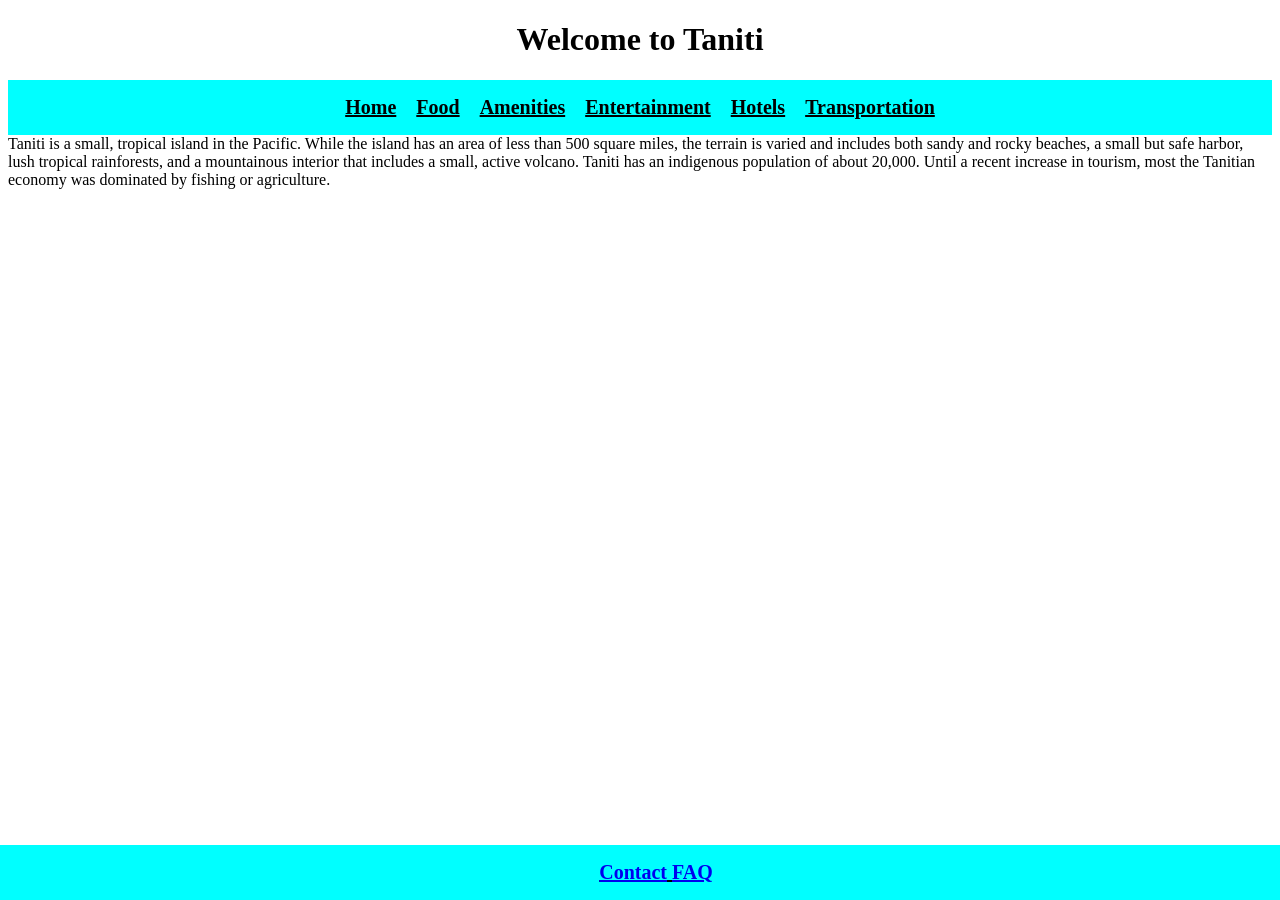
<file: index.html>
<!DOCTYPE html>
<html>
<head>
<title>Welcome To Taniti</title>
<link rel="stylesheet" href="styles.css">
</head>
<body>
<header>
    <h1 class="title">Welcome to Taniti</h1>
</header>
<nav class="navbar">
    <a href="index.html">Home</a>
    <a href="food.html">Food</a>
    <a href="amenities.html">Amenities</a>
    <a href="entertainment.html">Entertainment</a>
    <a href="hotels.html">Hotels</a>
    <a href="transportation.html">Transportation</a> 
</nav>
<main>
    <article>Taniti is a small, tropical island in the Pacific. While the island has an area of less than 500 square miles, the terrain is varied and includes both sandy and rocky beaches, a small but safe harbor, lush tropical rainforests, and a mountainous interior that includes a small, active volcano. Taniti has an indigenous population of about 20,000. Until a recent increase in tourism, most the Tanitian economy was dominated by fishing or agriculture.</article>
</main>
<footer class="navbarB">
    <a href="contact.html">Contact</a>
    <a href="faq.html">FAQ</a>
</footer>
</body>
</html>
</file>
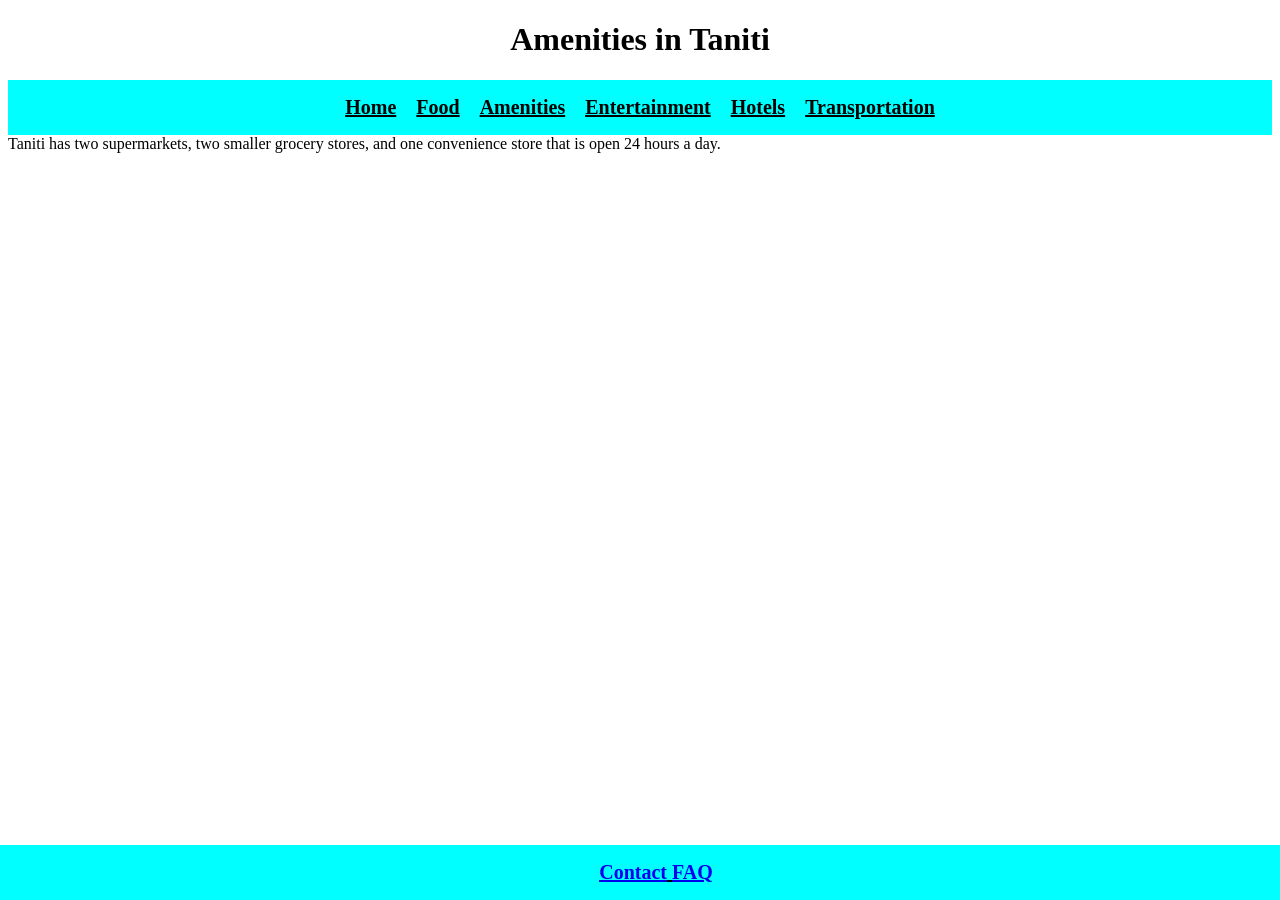
<file: amenities.html>
<!DOCTYPE html>
<html>
<head>
<title>Amenities in Taniti</title>
<link rel="stylesheet" href="styles.css">
</head>
<body>
<header>
    <h1 class="title">Amenities in Taniti</h1>
</header>
<nav class="navbar">
    <a href="index.html">Home</a>
    <a href="food.html">Food</a>
    <a href="amenities.html">Amenities</a>
    <a href="entertainment.html">Entertainment</a>
    <a href="hotels.html">Hotels</a>
    <a href="transportation.html">Transportation</a> 
</nav>
<main>
    <article>Taniti has two supermarkets, two smaller grocery stores, and one convenience store that is open 24 hours a day.  </article>
</main>

<footer class="navbarB">
    <a href="contact.html">Contact</a>
    <a href="faq.html">FAQ</a>
</footer>
</body>
</html>
</file>
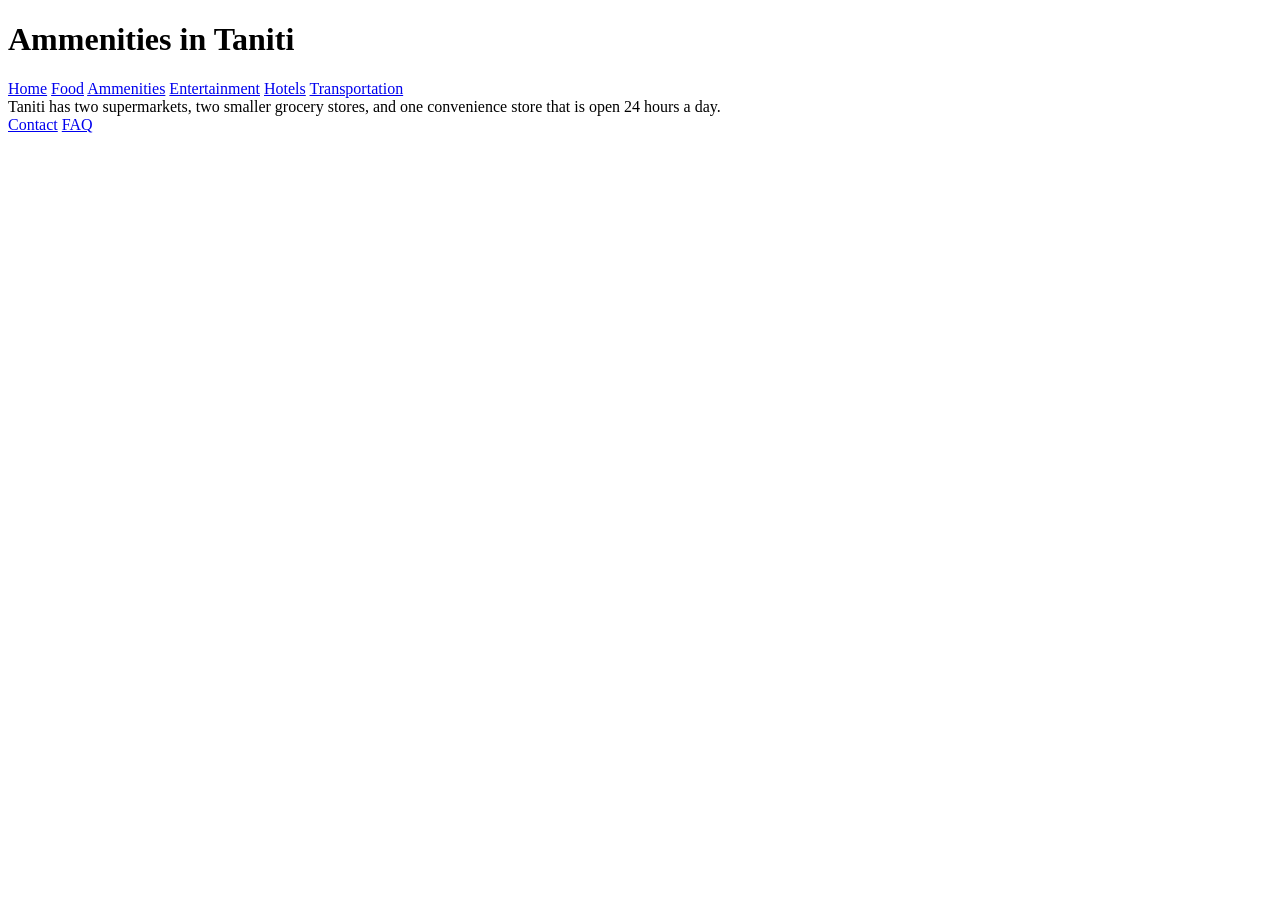
<file: ammenities.html>
<!DOCTYPE html>
<html>
<head>
<title>Ammenities in Taniti</title>
</head>
<body>
<header>
    <h1>Ammenities in Taniti</h1>
</header>
<nav>
    <a href="home.html">Home</a>
    <a href="food.html">Food</a>
    <a href="ammenities.html">Ammenities</a>
    <a href="entertainment.html">Entertainment</a>
    <a href="hotels.html">Hotels</a>
    <a href="transportation.html">Transportation</a> 
</nav>
<body>
<main>
    <article>Taniti has two supermarkets, two smaller grocery stores, and one convenience store that is open 24 hours a day.  </article>
</main>

<footer><footer>
    <a href="contact.html">Contact</a>
    <a href="faq.html">FAQ</a>
</footer></footer>
</body>
</file>
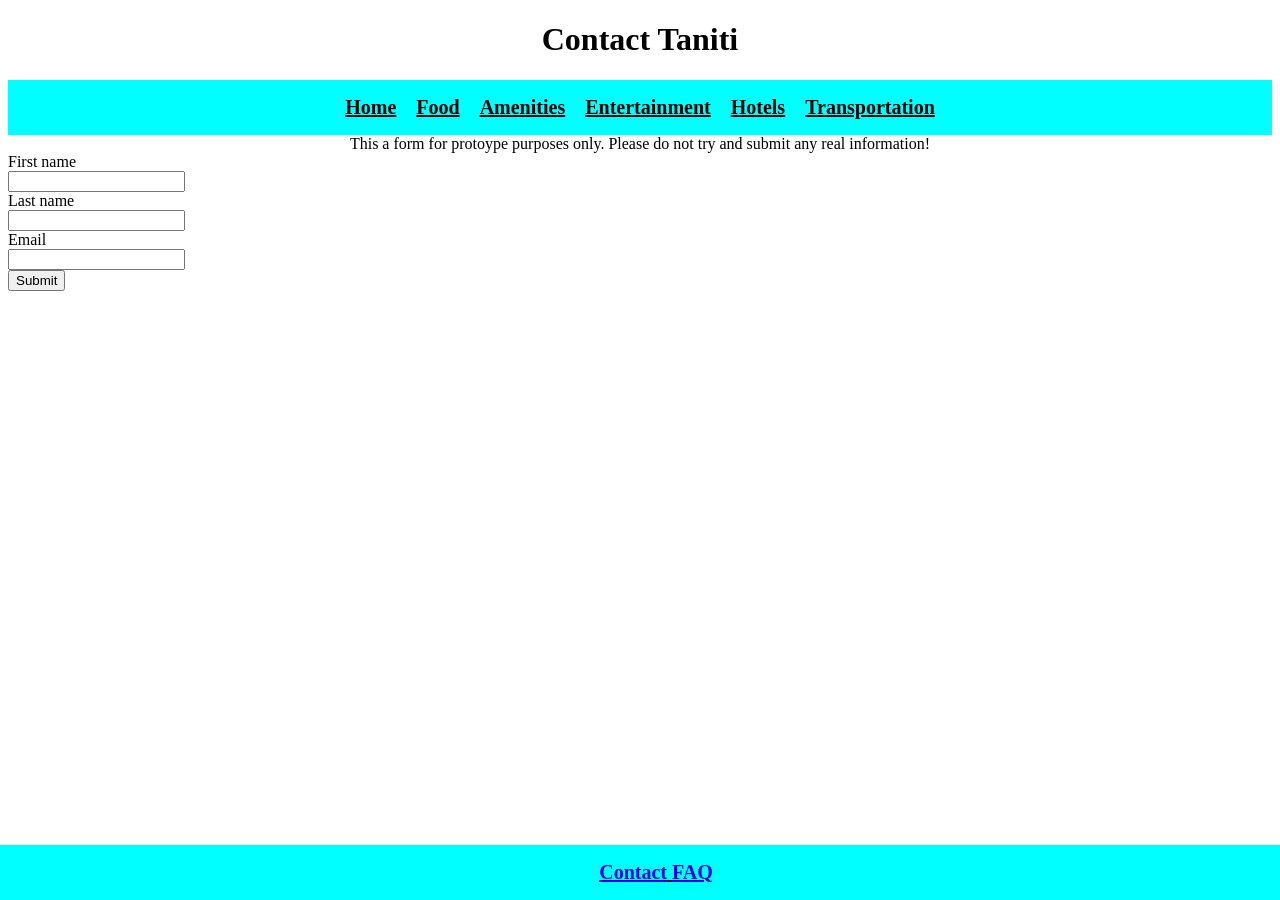
<file: contact.html>
<!DOCTYPE html>
<html>
<head>
<title>Welcome To Taniti</title>
<link rel="stylesheet" href="styles.css">
</head>
<body>
<header>
    <h1 class="title">Contact Taniti</h1>
</header>
<nav class="navbar">
    <a href="index.html">Home</a>
    <a href="food.html">Food</a>
    <a href="amenities.html">Amenities</a>
    <a href="entertainment.html">Entertainment</a>
    <a href="hotels.html">Hotels</a>
    <a href="transportation.html">Transportation</a> 
</nav>
<main>
    <article class="a">This a form for protoype purposes only. Please do not try and submit any real information!</article>
    <form>
        <label for="fname">First name</label><br>
        <input type="text" id="fname" name="fname"><br>
        <label for="lname">Last name</label><br>
        <input type="text" id="lname" name="lname"><br>
        <label for="email">Email</label><br>
        <input type="text" id="email" name="email"><br>
        <input type="submit" value="Submit">
    </form>
</main>
<footer class="navbarB">
    <a href="contact.html">Contact</a>
    <a href="faq.html">FAQ</a>
</footer>
</body>
</html>
</file>
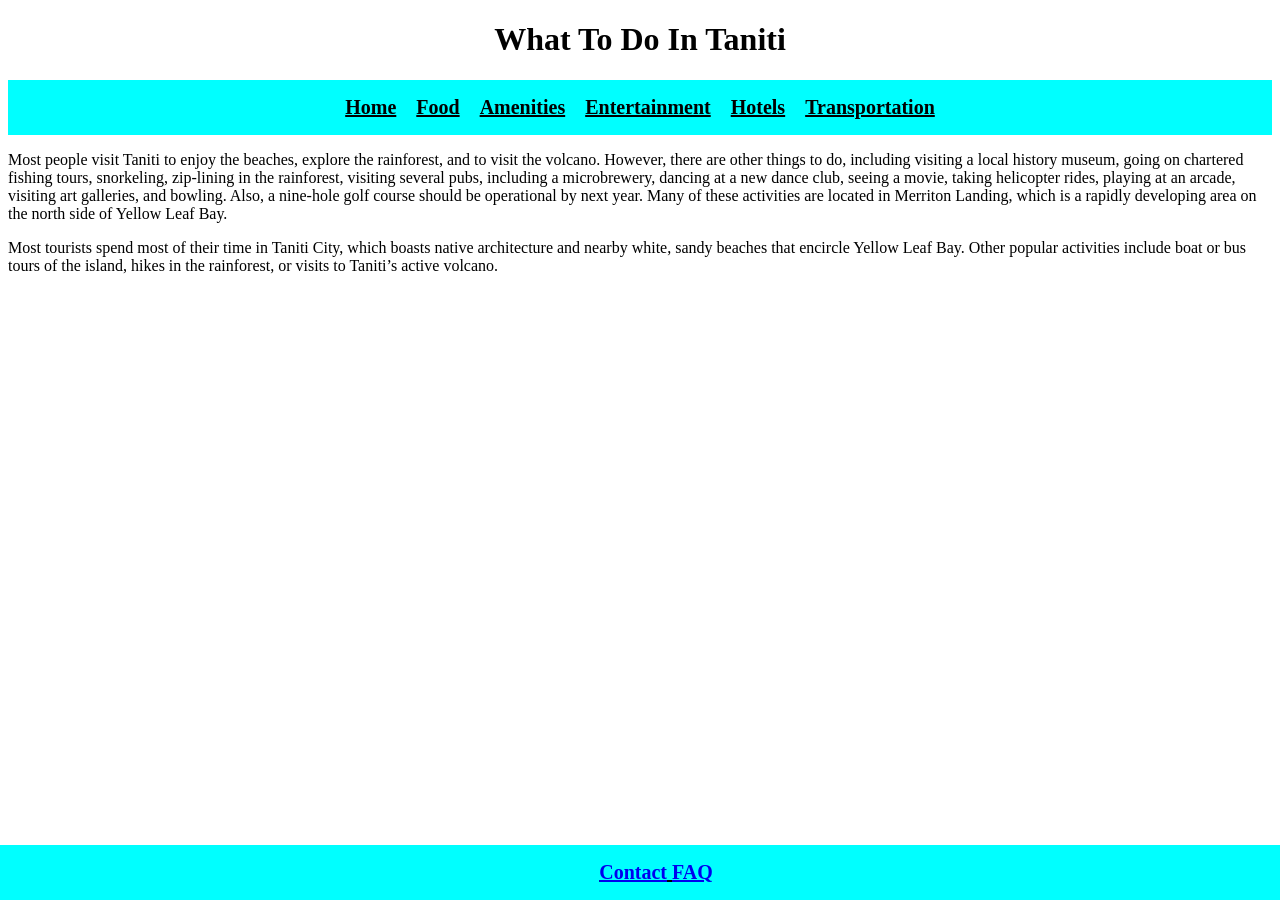
<file: entertainment.html>
<!DOCTYPE html>
<html>
<head>
<title>Welcome To Taniti</title>
<link rel="stylesheet" href="styles.css">
</head>
<body>
<header>
    <h1 class="title">What To Do In Taniti</h1>
</header>
<nav class="navbar">
    <a href="index.html">Home</a>
    <a href="food.html">Food</a>
    <a href="amenities.html">Amenities</a>
    <a href="entertainment.html">Entertainment</a>
    <a href="hotels.html">Hotels</a>
    <a href="transportation.html">Transportation</a> 
</nav>
<main>
    <article><p>Most people visit Taniti to enjoy the beaches, explore the rainforest, and to visit the volcano. However, there are other things to do, including visiting a local history museum, going on chartered fishing tours, snorkeling, zip-lining in the rainforest, visiting several pubs, including a microbrewery, dancing at a new dance club, seeing a movie, taking helicopter rides, playing at an arcade, visiting art galleries, and bowling. Also, a nine-hole golf course should be operational by next year. Many of these activities are located in Merriton Landing, which is a rapidly developing area on the north side of Yellow Leaf Bay.</p>
        <p>Most tourists spend most of their time in Taniti City, which boasts native architecture and nearby white, sandy beaches that encircle Yellow Leaf Bay. Other popular activities include boat or bus tours of the island, hikes in the rainforest, or visits to Taniti’s active volcano.</p></article>
</main>

<footer class="navbarB">
    <a href="contact.html">Contact</a>
    <a href="faq.html">FAQ</a>
</footer>
</body>
</file>
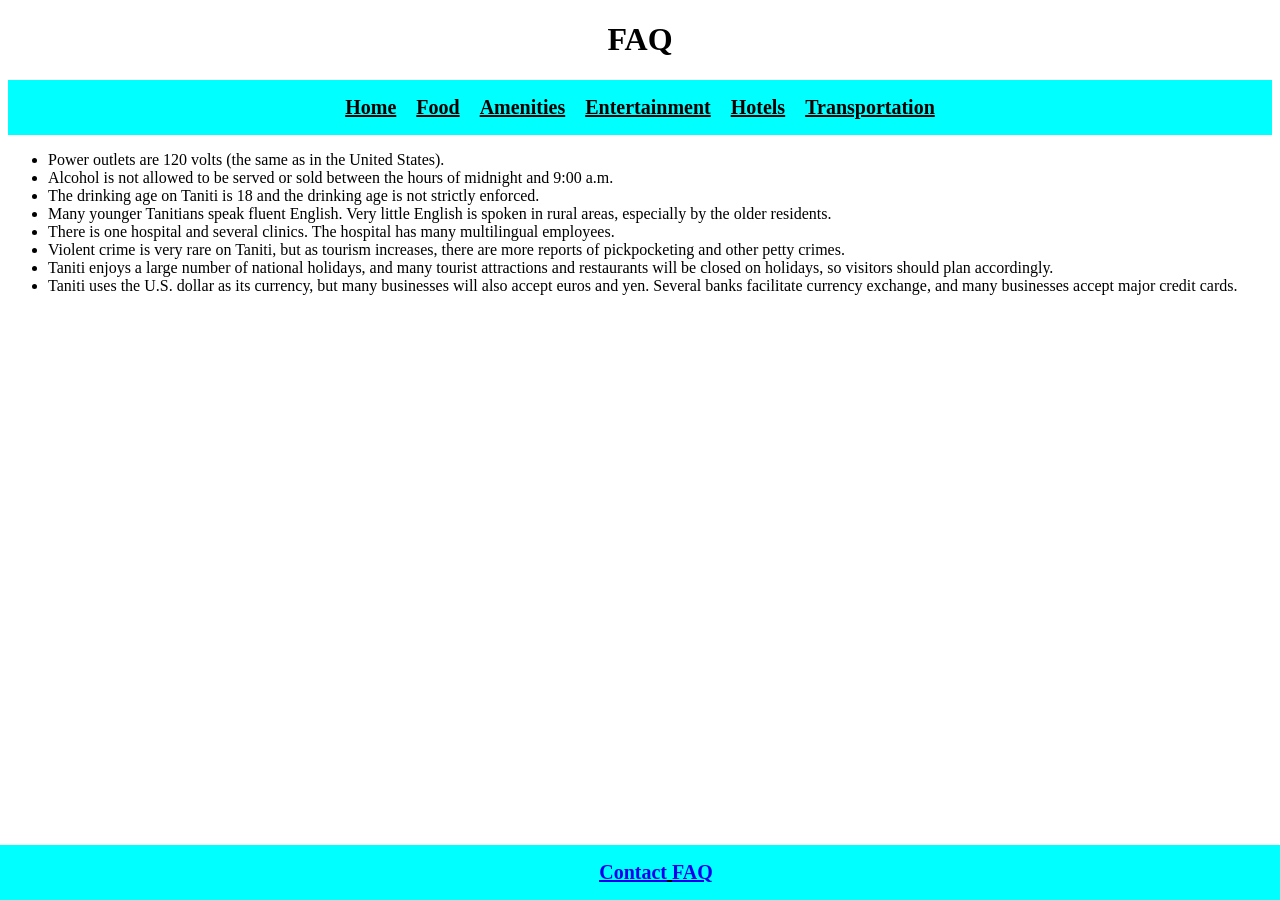
<file: faq.html>
<!DOCTYPE html>
<html>
<head>
<title>Welcome To Taniti</title>
<link rel="stylesheet" href="styles.css">
</head>
<body>
<header>
    <h1 class="title">FAQ</h1>
</header>
<nav class="navbar">
    <a href="index.html">Home</a>
    <a href="food.html">Food</a>
    <a href="amenities.html">Amenities</a>
    <a href="entertainment.html">Entertainment</a>
    <a href="hotels.html">Hotels</a>
    <a href="transportation.html">Transportation</a> 
</nav>
<main>
    <article><ul>
        <li>Power outlets are 120 volts (the same as in the United States). </li>
        <li>Alcohol is not allowed to be served or sold between the hours of midnight and 9:00 a.m.</li>
        <li>The drinking age on Taniti is 18 and the drinking age is not strictly enforced.</li>
        <li>Many younger Tanitians speak fluent English. Very little English is spoken in rural areas, especially by the older residents.</li>
        <li>There is one hospital and several clinics. The hospital has many multilingual employees.</li>
        <li>Violent crime is very rare on Taniti, but as tourism increases, there are more reports of pickpocketing and other petty crimes.</li>
        <li>Taniti enjoys a large number of national holidays, and many tourist attractions and restaurants will be closed on holidays, so visitors should plan accordingly.</li>
        <li>Taniti uses the U.S. dollar as its currency, but many businesses will also accept euros and yen. Several banks facilitate currency exchange, and many businesses accept major credit cards.</li>
    </ul></article>
</main>
<footer class="navbarB">
    <a href="contact.html">Contact</a>
    <a href="faq.html">FAQ</a>
</footer>
</body>
</html>
</file>
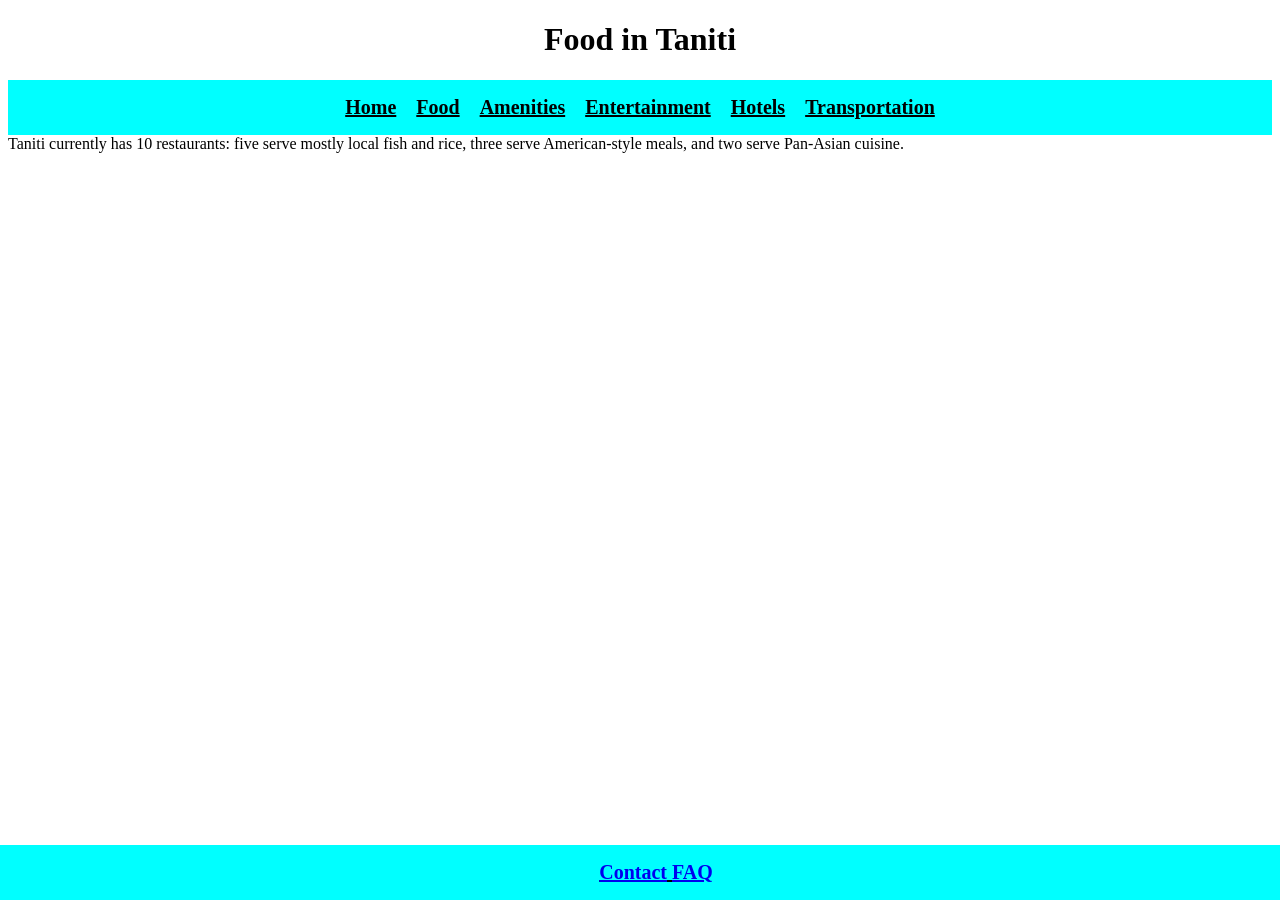
<file: food.html>
<!DOCTYPE html>
<html>
<head>
<title>Food in Taniti</title>
<link rel="stylesheet" href="styles.css">
</head>
<body>
<header>
    <h1 class="title">Food in Taniti</h1>
</header>
<nav class="navbar">
    <a href="index.html">Home</a>
    <a href="food.html">Food</a>
    <a href="amenities.html">Amenities</a>
    <a href="entertainment.html">Entertainment</a>
    <a href="hotels.html">Hotels</a>
    <a href="transportation.html">Transportation</a> 
</nav>
<main>
    <article>Taniti currently has 10 restaurants: five serve mostly local fish and rice, three serve American-style meals, and two serve Pan-Asian cuisine. </article>
</main>

<footer class="navbarB">
    <a href="contact.html">Contact</a>
    <a href="faq.html">FAQ</a>
</footer>
</body>
</file>
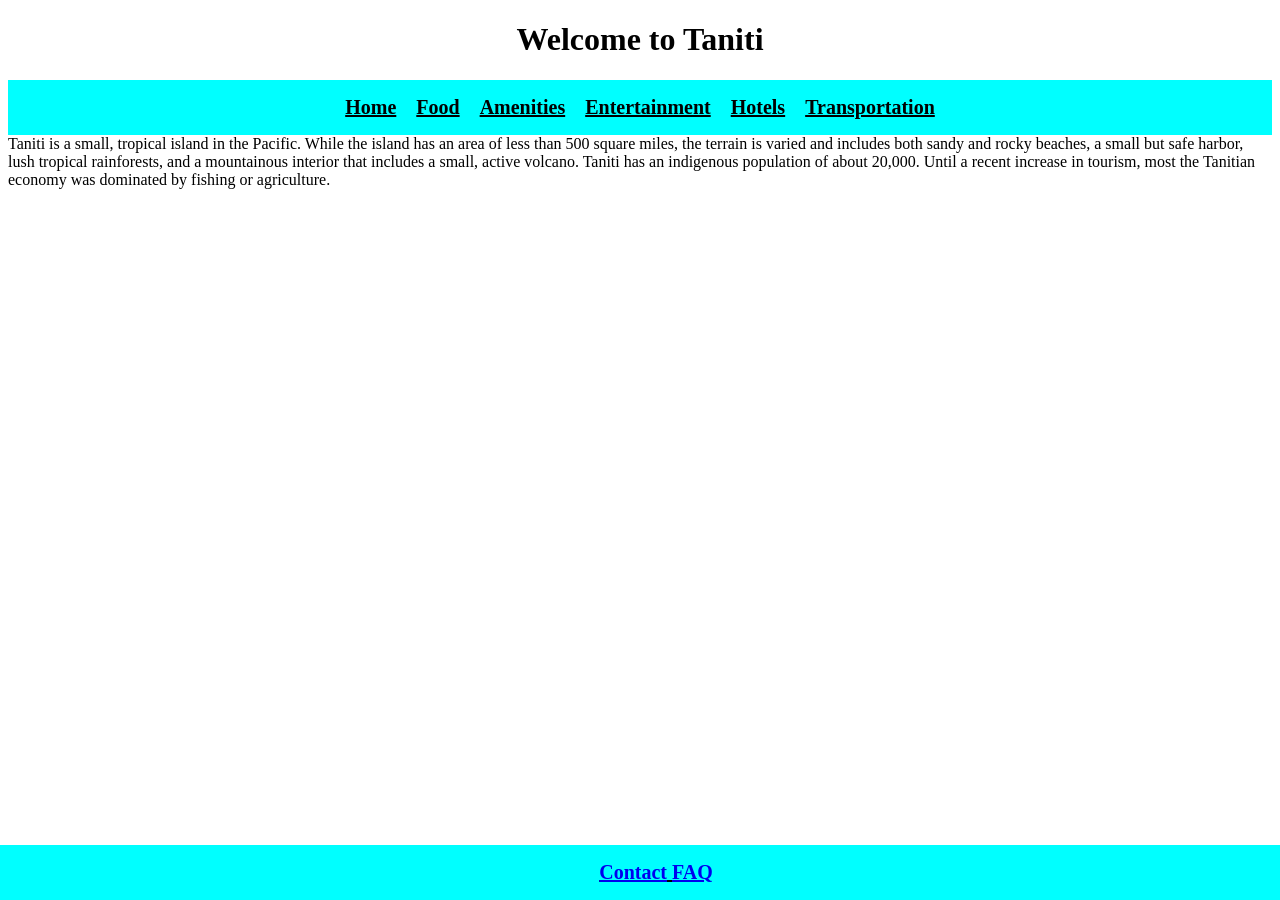
<file: home.html>
<!DOCTYPE html>
<html>
<head>
<title>Welcome To Taniti</title>
<link rel="stylesheet" href="styles.css">
</head>
<body>
<header>
    <h1 class="title">Welcome to Taniti</h1>
</header>
<nav class="navbar">
    <a href="home.html">Home</a>
    <a href="food.html">Food</a>
    <a href="amenities.html">Amenities</a>
    <a href="entertainment.html">Entertainment</a>
    <a href="hotels.html">Hotels</a>
    <a href="transportation.html">Transportation</a> 
</nav>
<main>
    <article>Taniti is a small, tropical island in the Pacific. While the island has an area of less than 500 square miles, the terrain is varied and includes both sandy and rocky beaches, a small but safe harbor, lush tropical rainforests, and a mountainous interior that includes a small, active volcano. Taniti has an indigenous population of about 20,000. Until a recent increase in tourism, most the Tanitian economy was dominated by fishing or agriculture. </article>
</main>
<footer class="navbarB">
    <a href="contact.html">Contact</a>
    <a href="faq.html">FAQ</a>
</footer>
</body>
</html>
</file>
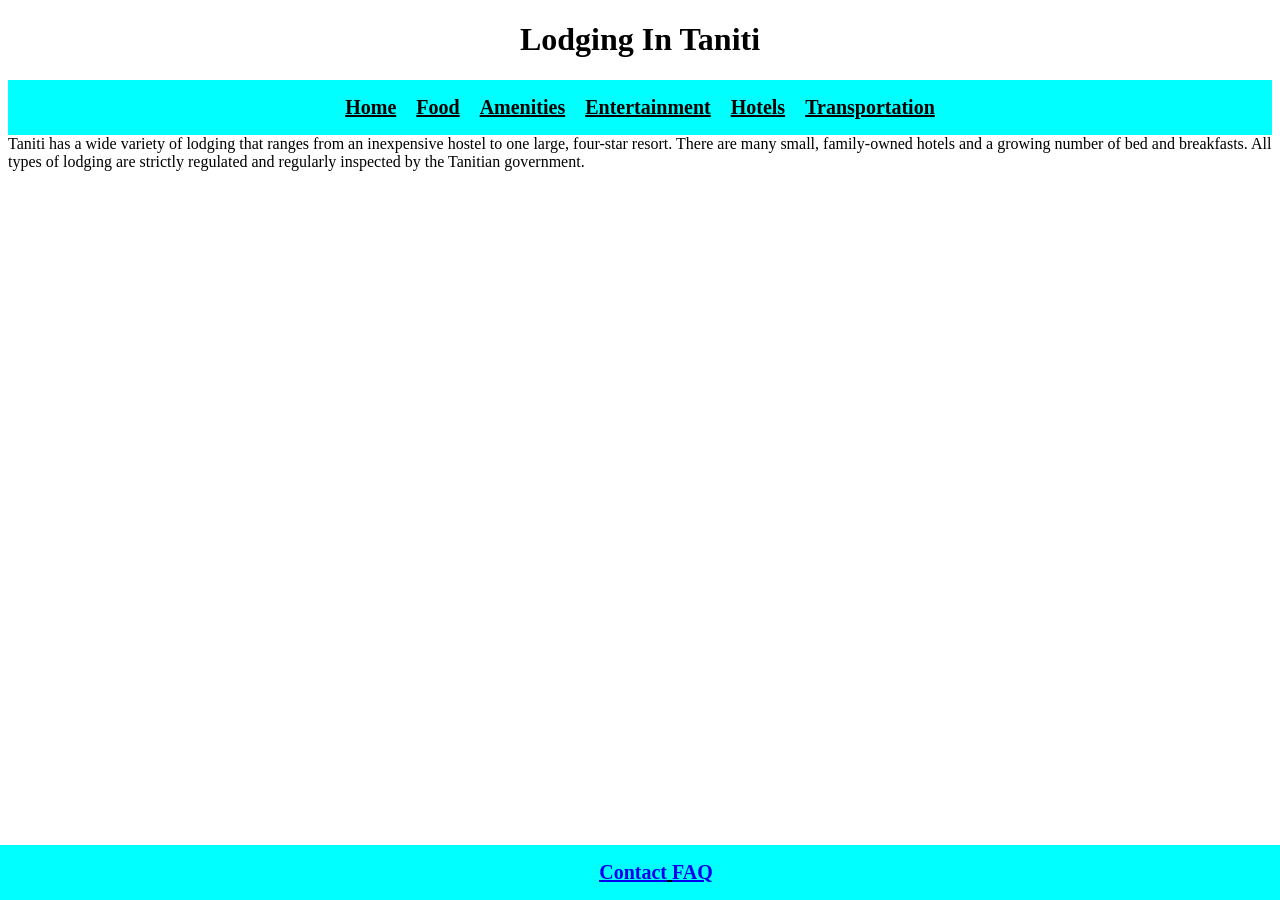
<file: hotels.html>
<!DOCTYPE html>
<html>
<head>
<title>Welcome To Taniti</title>
<link rel="stylesheet" href="styles.css">
</head>
<body>
<header>
    <h1 class="title">Lodging In Taniti</h1>
</header>
<nav class="navbar">
    <a href="index.html">Home</a>
    <a href="food.html">Food</a>
    <a href="amenities.html">Amenities</a>
    <a href="entertainment.html">Entertainment</a>
    <a href="hotels.html">Hotels</a>
    <a href="transportation.html">Transportation</a> 
</nav>
<main>
    <article> Taniti has a wide variety of lodging that ranges from an inexpensive hostel to one large, four-star resort. There are many small, family-owned hotels and a growing number of bed and breakfasts. All types of lodging are strictly regulated and regularly inspected by the Tanitian government.</article>
</main>

<footer class="navbarB">
    <a href="contact.html">Contact</a>
    <a href="faq.html">FAQ</a>
</footer>
</body>
</file>
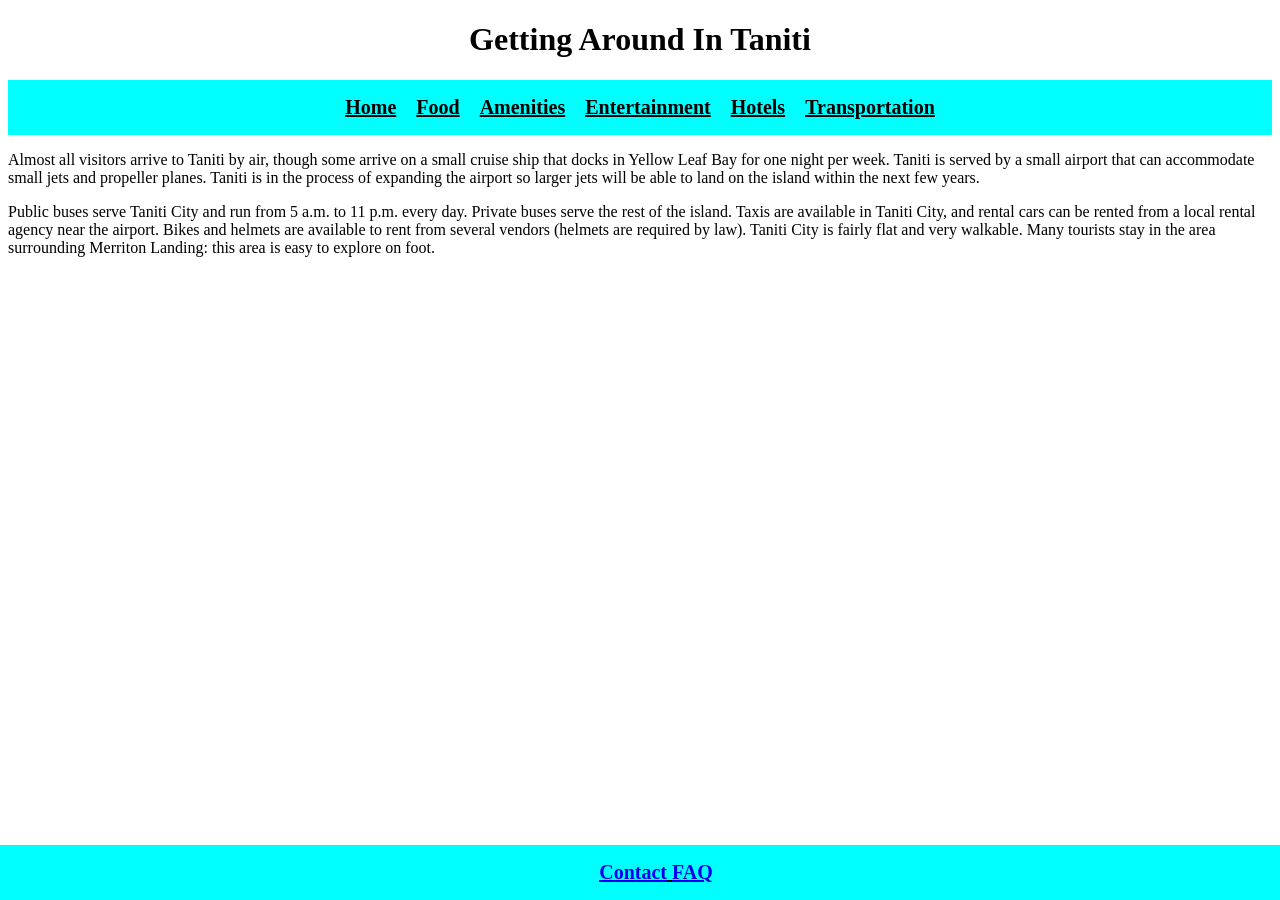
<file: transportation.html>
<!DOCTYPE html>
<html>
<head>
<title>Welcome To Taniti</title>
<link rel="stylesheet" href="styles.css">
</head>
<body>
<header>
    <h1 class="title">Getting Around In Taniti</h1>
</header>
<nav class="navbar">
    <a href="index.html">Home</a>
    <a href="food.html">Food</a>
    <a href="amenities.html">Amenities</a>
    <a href="entertainment.html">Entertainment</a>
    <a href="hotels.html">Hotels</a>
    <a href="transportation.html">Transportation</a> 
</nav>
<main>
    <article><p>Almost all visitors arrive to Taniti by air, though some arrive on a small cruise ship that docks in Yellow Leaf Bay for one night per week. Taniti is served by a small airport that can accommodate small jets and propeller planes. Taniti is in the process of expanding the airport so larger jets will be able to land on the island within the next few years.  </p>
        <p>Public buses serve Taniti City and run from 5 a.m. to 11 p.m. every day. Private buses serve the rest of the island. Taxis are available in Taniti City, and rental cars can be rented from a local rental agency near the airport. Bikes and helmets are available to rent from several vendors (helmets are required by law). Taniti City is fairly flat and very walkable. Many tourists stay in the area surrounding Merriton Landing: this area is easy to explore on foot.</p>
    </article>
</main>

<footer class="navbarB">
    <a href="contact.html">Contact</a>
    <a href="faq.html">FAQ</a>
</footer>
</body>
</file>
<file: styles.css>
.navbar  {
    background-color: aqua;
    padding: 16px;
    display: flex;
    gap: 20px;
    justify-content: center;
}
.navbar a {
    color: black;
    font-weight: 600;
    font-size: 20px;
}

.navbar a:hover {
    text-decoration: underline;
}
.title {
    text-align: center;
}

.navbarB {
    background-color: aqua;
    position:fixed;
    bottom: 0;
    left: 0;
    width: 100%;
    text-align: center;
    color: black;
    padding: 16px;
    gap: 20px;
    justify-content: center;
    font-weight: 600;
    font-size: 20px;
    text-decoration: underline;
    
}

.a {
    text-align: center;
}
</file>
